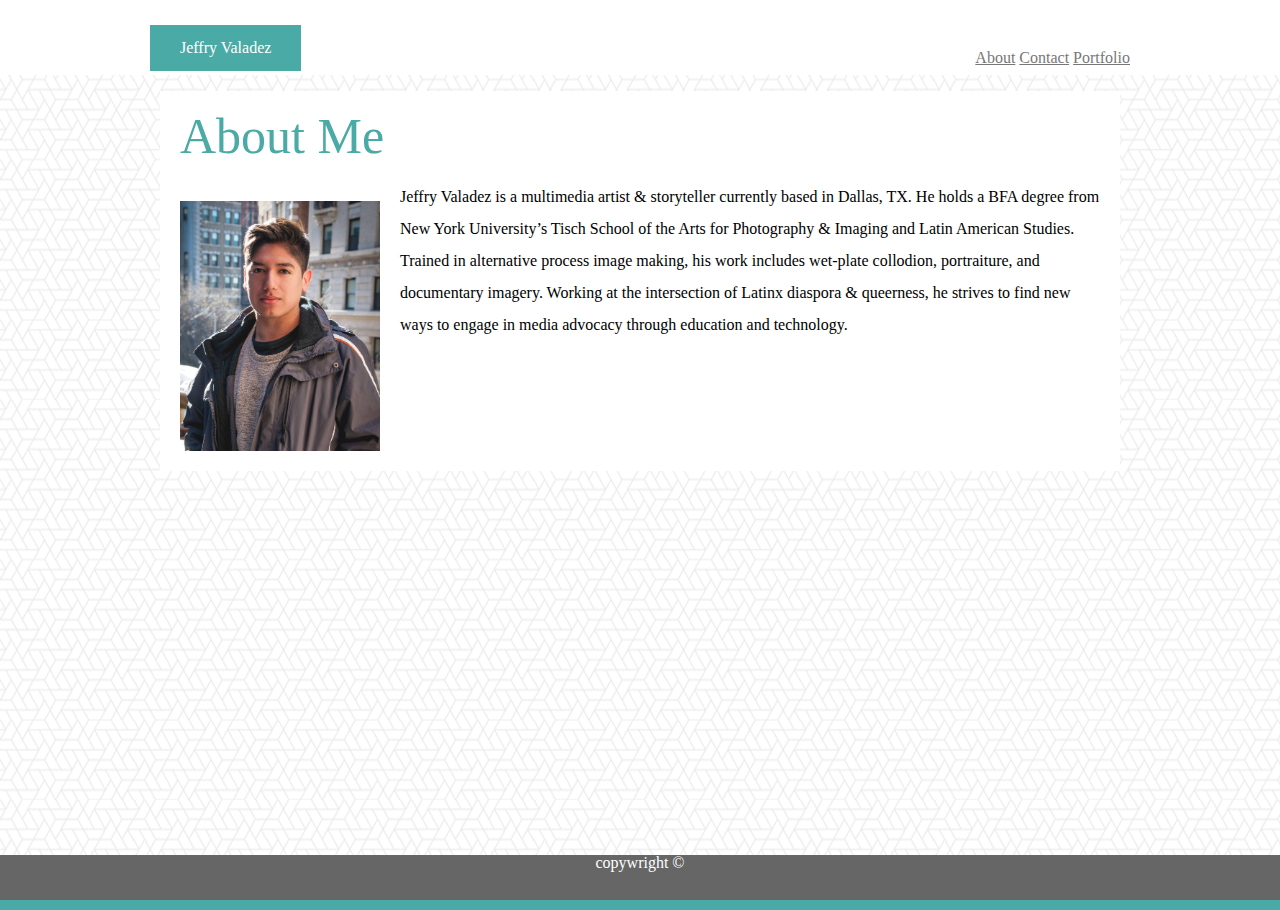
<file: index.html>
<!DOCTYPE html>
<html>
  <head>
    <link rel="stylesheet" href="./assets/css/reset.css">
    <link rel="stylesheet" href="./assets/css/style.css">
    <meta name="viewport" content="width=device-width, initial-scale=1"

  </head>
  <nav >
    <div class="nav-links">
    <a style="color: #777777" href="./index.html">About</a>
    <a style="color: #777777" href="./contact.html">Contact</a>
    <a style="color: #777777" href="./portfolio.html">Portfolio</a>
    </div>
    <p id="name"style="color:white">
      Jeffry Valadez
    </p>
  </nav>
  <br>
  <body>

    <section>
      <h2 style="color:#4aaaa5">
        About Me
      </h2>
      <img id="selfie" src="./assets/images/selfie.jpg" height="250" width="200">
      <p>
        <div class="main-text"> Jeffry Valadez is a multimedia artist & storyteller currently based in Dallas, TX.
          He holds a BFA degree from New York University’s Tisch School of the Arts for Photography & Imaging and Latin American Studies.
          Trained in alternative process image making, his work includes wet-plate collodion, portraiture, and documentary imagery.
          Working at the intersection of Latinx diaspora & queerness, he strives to find new ways to engage in media advocacy through education and technology.
        </div>
      </p>
    </section>

  </body>
  <footer>
    <p class="copywright" style="color: white"> copywright &copy;</p>
  </footer>

</html>
</file>
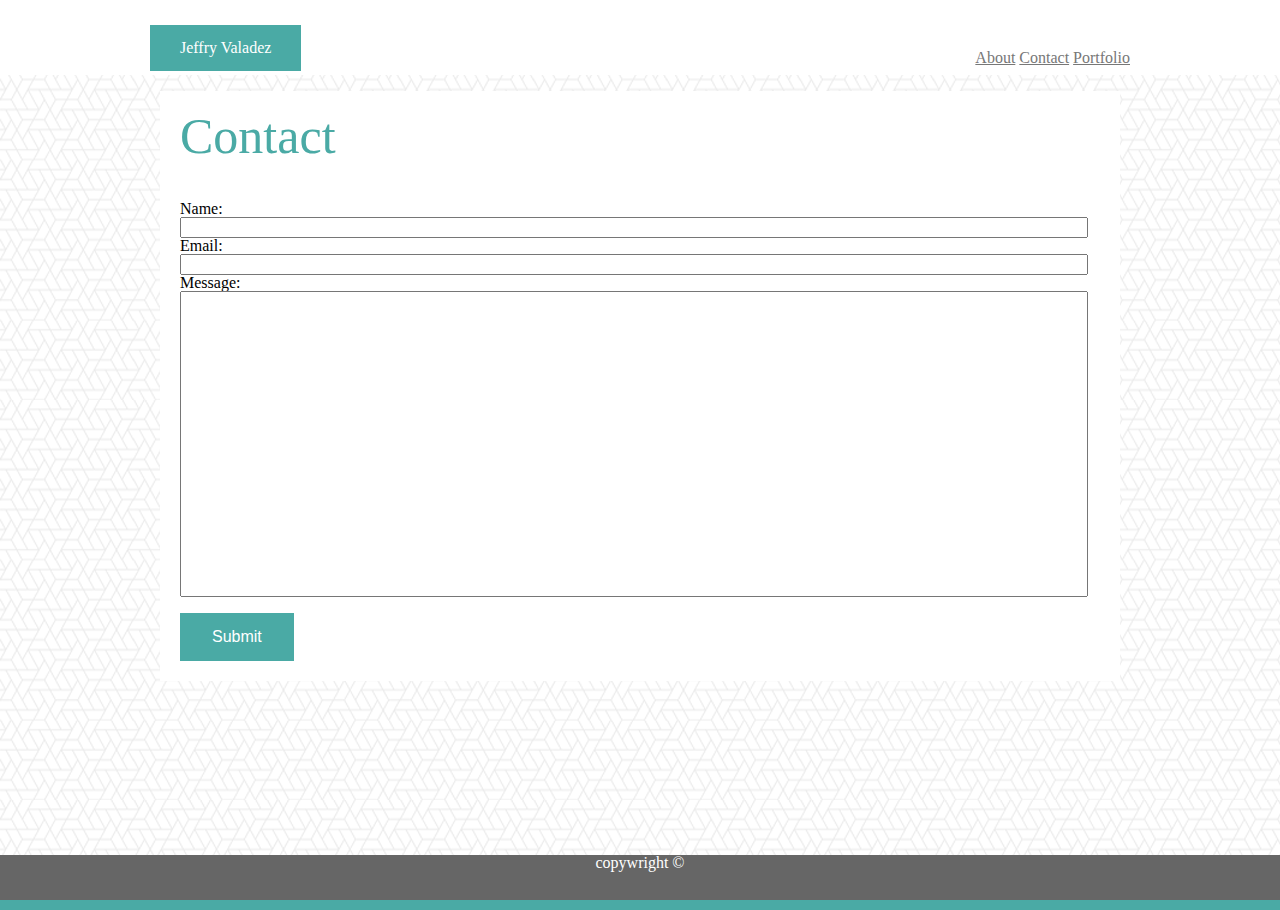
<file: contact.html>
<!DOCTYPE html>
<html>
  <head>
    <link rel="stylesheet" href="./assets/css/reset.css">
    <link rel="stylesheet" href="./assets/css/style.css">

  </head>
  <nav >
    <div class="nav-links">
    <a style="color: #777777" href="./index.html">About</a>
    <a style="color: #777777" href="./contact.html">Contact</a>
    <a style="color: #777777" href="./portfolio.html">Portfolio</a>
    </div>
    <p id="name"style="color:white">
      Jeffry Valadez
    </p>
  </nav>
  <br>
  <body>

    <section>
      <h2 style="color:#4aaaa5">
        Contact
      </h2>
      <div id="contact">
        <form>
          Name:<br>
          <input type="text" name="name" style="width:900px"><br>
          Email:<br>
          <input type="text" name="email" style="width:900px"><br>
          Message: <br>
          <input type="text" name="message" style="width:900px; height:300px"><br>
        </form>
        <br>

        <button>
          Submit
        </button>

      </div>

    </section>

  </body>
  <footer>
    <p class="copywright" style="color: white"> copywright &copy;</p>
  </footer>

</html>
</file>
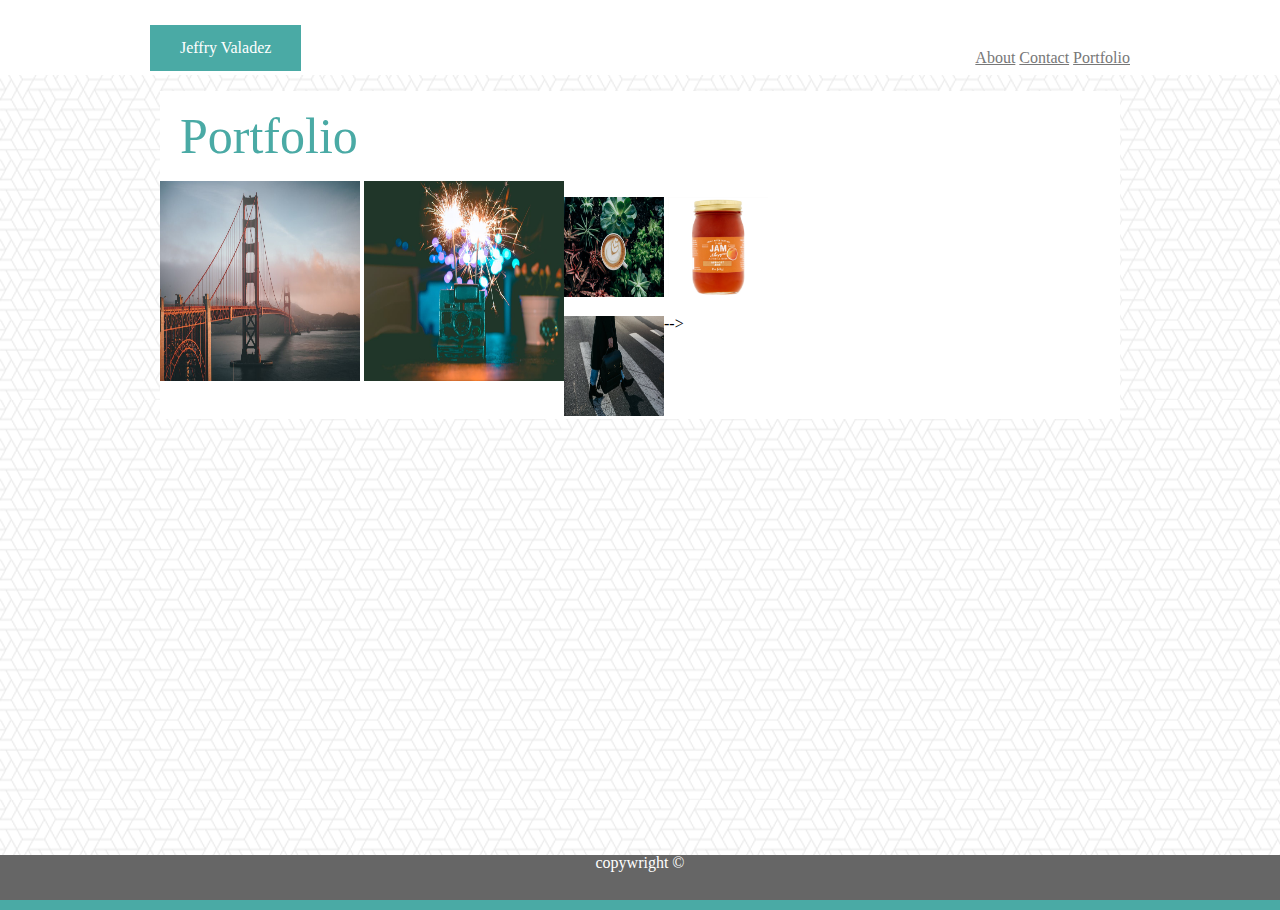
<file: portfolio.html>
<!DOCTYPE html>
<html>
  <head>
    <link rel="stylesheet" href="./assets/css/reset.css">
    <link rel="stylesheet" href="./assets/css/style.css">

  </head>
  <nav >
    <div class="nav-links">
    <a style="color: #777777" href="./index.html">About</a>
    <a style="color: #777777" href="./contact.html">Contact</a>
    <a style="color: #777777" href="./portfolio.html">Portfolio</a>
    </div>
    <p id="name"style="color:white">
      Jeffry Valadez
    </p>
  </nav>
  <br>
  <body>

    <section>
      <h2 style="color:#4aaaa5">
        Portfolio
      </h2>
      <div id="row1-images">
        <img src="./assets/images/bridge.jpg" width="200px" height="200px">
        <img src="./assets/images/camera.jpg" width="200px" height="200px">
      </div><br>
      <div id="row2-images">
        <img src="./assets/images/coffee.jpg" width="100px" height="100px">
        <img src="./assets/images/jammy.jpeg" width="100px" height="100px">
      </div><br>
      <div id="row3-images">
        <img src="./assets/images/street.jpg" width="100px" height="100px">
      </div> -->
    </section>

  </body>
  <footer>
    <p class="copywright" style="color: white"> copywright &copy;</p>
  </footer>

</html>
</file>
<file: assets/css/style.css>
.main-text {
  line-height: 2;
  padding-left: 20px;
  padding-right: 20px;
  padding-bottom: 20px;
}

html, body{
  height: 100%

}

body {
  border-bottom: 10px solid #4aaaa5;
  background: url('../images/what-the-hex.png');
  background-size: auto;

}

.nav-links {
  float: right;
  text-decoration:none;
  position: relative;
  left: -150px;
  top: 50px;

}

h2{
  font-size: 50px;
  padding-left: 20px;
  padding-top: 20px;
  padding-bottom: 20px;
}

#name {
  float: left;
  background-color: #4aaaa5;
  position: relative;
  left: 150px;
  top: 25px;
  padding-left: 30px;
  padding-right: 30px;
  padding-top: 15px;
  padding-bottom: 15px;
}

#row1-images{
  position: relative;
  float:left;
}
#row2-images{

}
#row3-images{
  position: relative;
  float:left;
}
section {
  margin-top: 50px;
  width: 960px;
  margin: auto;
  background-color: #ffffff;
  overflow: auto;

}

#selfie {
  padding-left: 20px;
  padding-right: 20px;
  padding-top: 20px;
  padding-bottom: 20px;
  float: left;
}
nav{
  background-color: white;
  height: 75px;
}

footer{
  background-color: #666666;
  height: 45px;
  position: absolute;
  bottom: 0px;
  width: 100%

}
.copywright {
  text-align: center;
}

#contact{
  padding-left: 20px;
  padding-right: 20px;
  padding-top: 20px;
  padding-bottom: 20px;
}

button {
    background-color: #4aaaa5;
    border: none;
    color: white;
    padding: 15px 32px;
    text-align: center;
    text-decoration: none;
    display: inline-block;
    font-size: 16px;
}

@media screen and (max-width: 980px){

}

@media screen and (max-width: 768px){

}

@media screen and (max-width: 640px){

}
</file>
